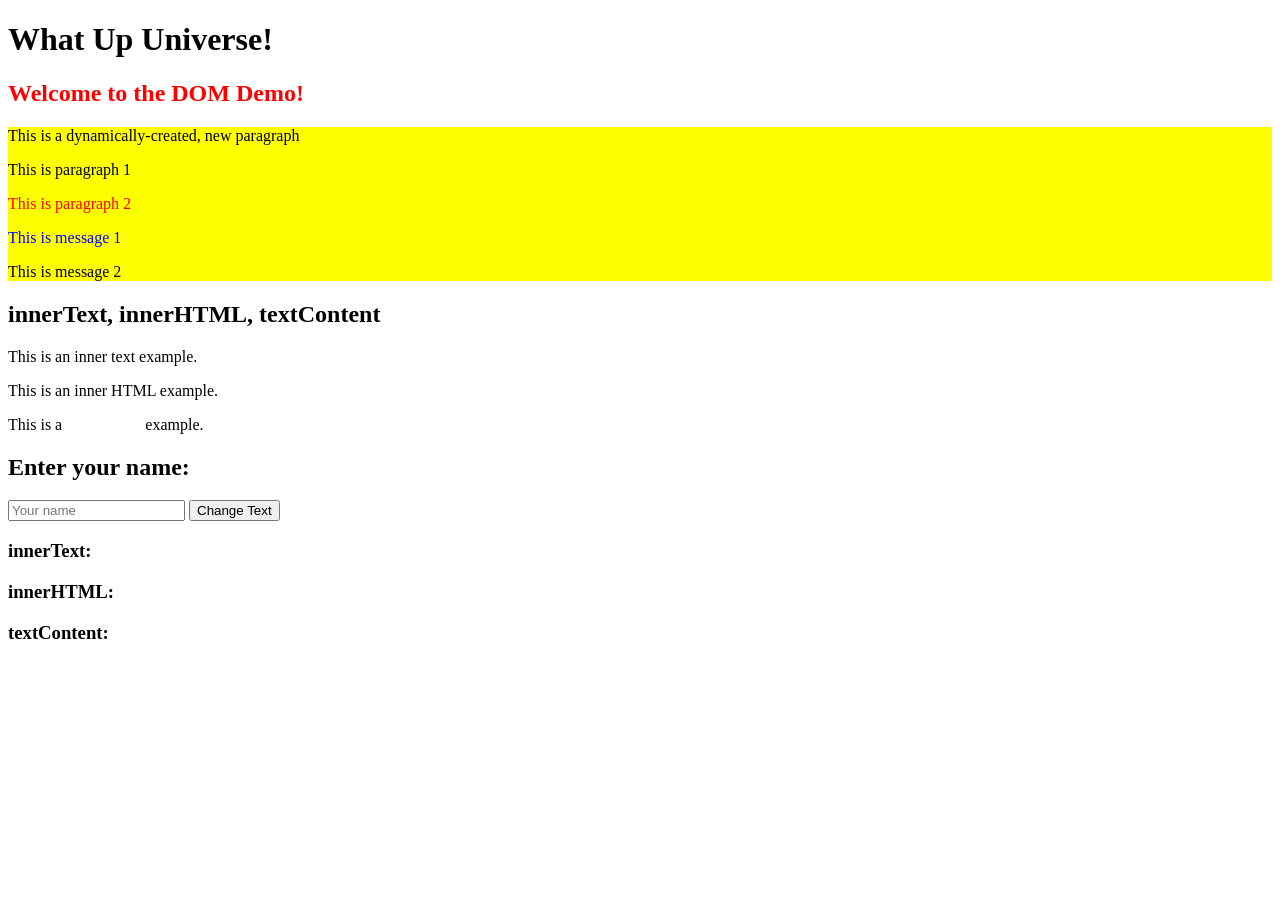
<file: DOM-1JAN24/index.html>
<!DOCTYPE html>
<html lang="en">
  <head>
    <meta charset="UTF-8" />
    <meta http-equiv="X-UA-Compatible" content="IE=edge" />
    <meta name="viewport" content="width=device-width, initial-scale=1.0" />
    <link rel="stylesheet" href="./styles.css" />
    <title>DOM Demo</title>
  </head>
  <body>
    <div class="titles">
      <h1 id="title">Hello World</h1>
    </div>
    <div class="container">
      <p>This is paragraph 1</p>
      <p>This is paragraph 2</p>
      <p class="message">This is message 1</p>
      <p class="message">This is message 2</p>
    </div>

    <section class="section">
      <h2>innerText, innerHTML, textContent</h2>
      <div id="myElement">
        <p>This is an <span>inner text</span> example.</p>
        <p>This is an <span>inner HTML</span> example.</p>
        <p>This is a <span class="hidden">text content</span> example.</p>
      </div>
    </section>

    <div>
      <h2>Enter your name:</h2>
      <input type="text" id="nameInput" placeholder="Your name" />
      <button onclick="changeText()">Change Text</button>
    </div>

    <div id="result1">
      <h3>innerText:</h3>
      <p id="innerTextOutput"></p>
    </div>

    <div id="result2">
      <h3>innerHTML:</h3>
      <p id="innerHTMLOutput"></p>
    </div>

    <div id="result3">
      <h3>textContent:</h3>
      <p id="textContentOutput"></p>
    </div>

    <script src="./script.js"></script>
  </body>
</html>
</file>
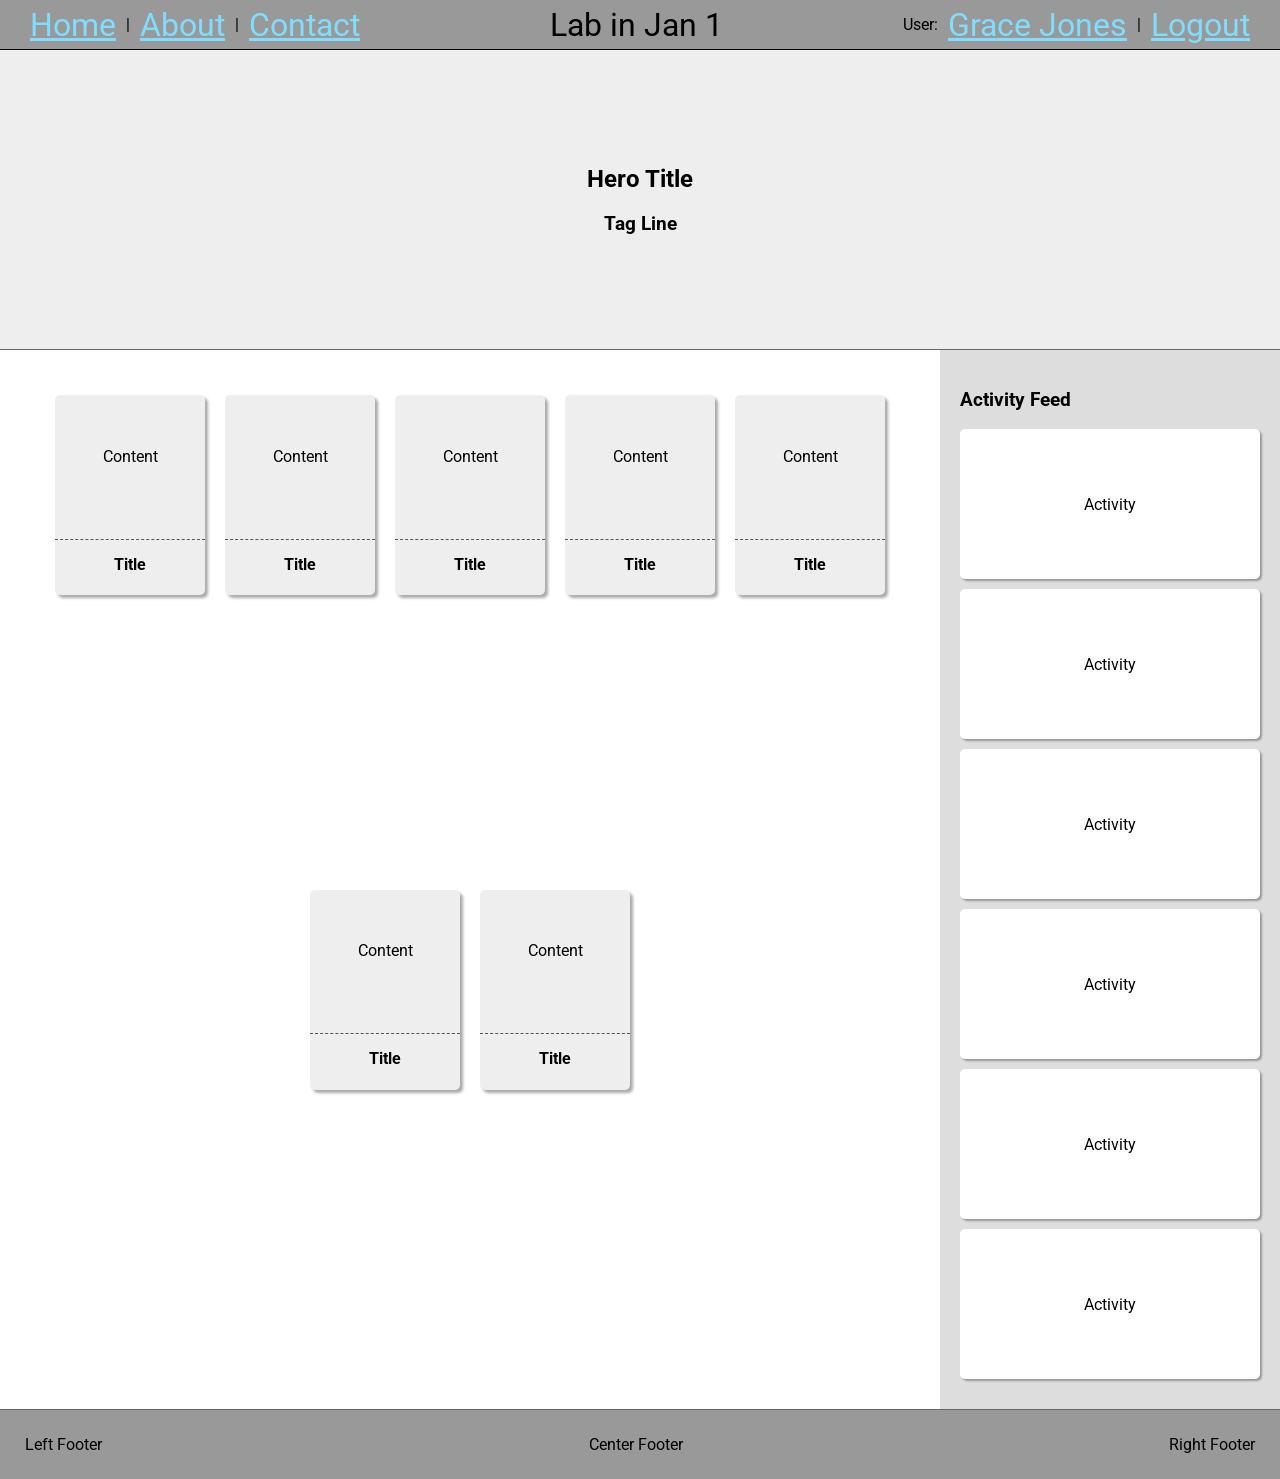
<file: DOM-Lab-Starter-Code/index.html>
<!DOCTYPE html>
<html lang="en">

<head>
  <meta charset="UTF-8">
  <meta name="viewport" content="width=device-width, initial-scale=1.0">
  <title>DOM Lab</title>
  <link href="https://fonts.googleapis.com/css?family=Roboto" rel="stylesheet">
  <link rel="stylesheet" href="styles/styles.css">
</head>

<body>
  <header>
    <nav id="nav-bar" class="header-item header-item--left">
      <a>Home</a> |
      <a>About</a> |
      <a>Contact</a>
    </nav>
    <div class="header-item logo">
      Logo
    </div>
    <div class="header-item header-item--right">
      User:
      <a>Grace Jones</a> |
      <a>Logout</a>
    </div>
  </header>
  <section class="hero">
    <div>
      <h2 class="hero__title">Hero Title</h2>
      <h3 class="hero__tagline">Tag Line</h3>
    </div>
  </section>
  <main>
    <section class="card-list">
      <div class="card">
        <div class="card__content">
          Content
        </div>
        <h4 class="card__title">
          Title
        </h4>
      </div>
      <div class="card">
        <div class="card__content">
          Content
        </div>
        <h4 class="card__title">
          Title
        </h4>
      </div>
      <div class="card">
        <div class="card__content">
          Content
        </div>
        <h4 class="card__title">
          Title
        </h4>
      </div>
      <div class="card">
        <div class="card__content">
          Content
        </div>
        <h4 class="card__title">
          Title
        </h4>
      </div>
      <div class="card">
        <div class="card__content">
          Content
        </div>
        <h4 class="card__title">
          Title
        </h4>
      </div>
      <div class="card">
        <div class="card__content">
          Content
        </div>
        <h4 class="card__title">
          Title
        </h4>
      </div>
      <div class="card">
        <div class="card__content">
          Content
        </div>
        <h4 class="card__title">
          Title
        </h4>
      </div>
    </section>
    <section class="activity-list">
      <div>
        <h3>Activity Feed</h3>
        <div class="activity-item">
          Activity
        </div>
        <div class="activity-item">
          Activity
        </div>
        <div class="activity-item">
          Activity
        </div>
        <div class="activity-item">
          Activity
        </div>
        <div class="activity-item">
          Activity
        </div>
        <div class="activity-item">
          Activity
        </div>
      </div>
    </section>
  </main>
  <footer>
    <section class="footer footer--left">
      Left Footer
    </section>
    <section class="footer footer--center">
      Center Footer
    </section>
    <section class="footer footer--right">
      Right Footer
    </section>
  </footer>
  <script src="script.js"></script>
</body>

</html>
</file>
<file: DOM-1JAN24/styles.css>
.container__highlight {
  background-color: yellow;
}

.message {
  color: blue;
}
.message--error {
  color: red;
}

.hidden {
  visibility: hidden;
}/*# sourceMappingURL=styles.css.map */
</file>
<file: DOM-Lab-Starter-Code/styles/styles.css>
/* Box-sizing border-box */
* {
  -moz-box-sizing: border-box;
  -webkit-box-sizing: border-box;
  box-sizing: border-box;
}

body {
  margin: 0;
  font-family: 'Roboto', sans-serif;
}

a {
  padding: 0.625rem;

}
.modify {
    font-size: xx-large;
}

.modify--specific {
  text-decoration: underline;
  color: #7FDEFF;
}


header {
  display: flex;
  justify-content: space-between;
  height: 3.125rem;
  background: #999999;
  border-bottom: solid 1px;
  z-index: 10;
}

.header-item--left,
.header-item--right,
.logo {
  display: flex;
  align-items: center;
}

.logo {
  font-size: 2rem;
}

.header-item--left {
  padding-left: 1.25rem;
}

.header-item--right {
  padding-right: 1.25rem;
}

.hero {
  height: 18.75rem;
  display: flex;
  justify-content: center;
  align-items: center;
  background: #eeeeee;
  text-align: center;
  border-bottom: solid 1px #666666;
}

main {
  display: flex;
  justify-content: flex-end;
}

.card-list {
  display: flex;
  flex-wrap: wrap;
  justify-content: center;
  width: 100%;
  padding: 2.1875rem;
}

.card {
  width: 9.375rem;
  height: 12.5rem;
  margin: 0.625rem;
  display: flex;
  align-items: flex-end;
  justify-content: center;
  background: #eeeeee;
  box-shadow: 3px 3px 3px #aaaaaa;
  border-radius: 5px;
  flex-wrap: wrap;
}

.card__content {
  flex: 0 0 100%;
  justify-self: center;
  text-align: center;
}

.card__title {
  flex: 0 0 100%;
  text-align: center;
  border-top: dashed 1px #555555;
  padding-top: 0.9375rem;
}

.activity-list {
  background: #dddddd;
  padding: 1.25rem;
  display: flex;
  flex-wrap: wrap;
  align-items: flex-start;
}

.activity-list > * {
  flex: 0 0 100%;
}

.activity-item {
  width: 18.75rem;
  height: 9.375rem;
  display: flex;
  justify-content: center;
  align-items: center;
  background: white;
  margin: 0.625rem 0;
  border-radius: 5px;
  box-shadow: 2px 2px 2px #999999;
}

footer {
  display: flex;
  justify-content: space-between;
  background: #999999;
  border-top: solid 1px #666666;
  padding: 1.5625rem;
}

.header-item--left {
  align-self: left;
}

.header-item--right {
  align-self: right;
}

.footer--left {
  align-self: right;
}

@media (max-width: 768px) {
  main {
    flex-direction: column;
  }

  header {
    display: flex;
    justify-content: center;
  }

  .header-item--left,
  .header-item--right {
    display: none;
  }

  .hero {
    height: 40vw;
  }
}
</file>
